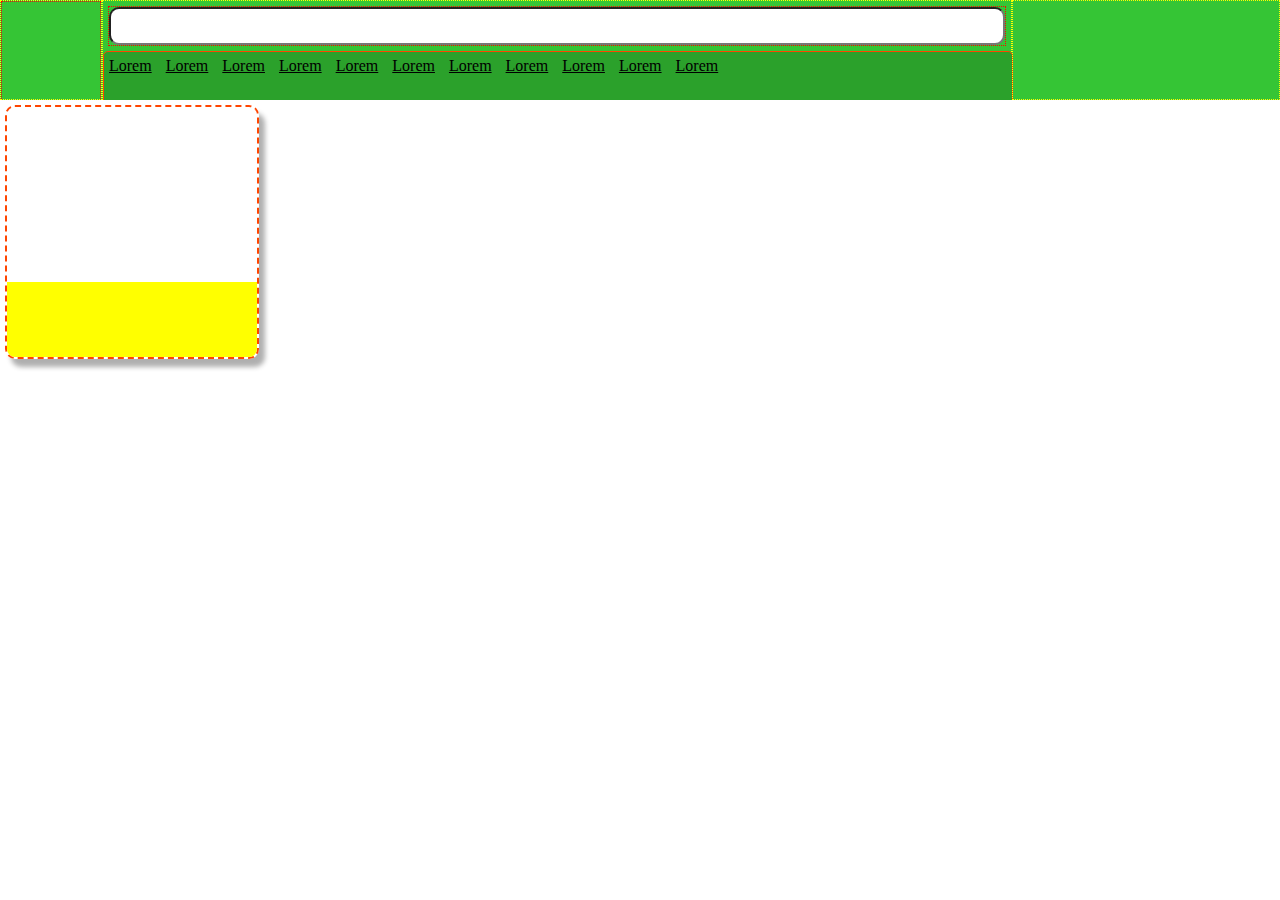
<file: index.html>
<html>
    <head>
        <title>Bala Shop</title>
        <link rel="shortcut icon" href="assets/bala.png" type="image/x-icon">
        <link rel="stylesheet" href="css.css">
        <link rel="stylesheet" href="https://fonts.googleapis.com/css2?family=Material+Symbols+Rounded:opsz,wght,FILL,GRAD@20..48,100..700,0..1,-50..200" />
        <script defer src="js.js"></script>
    </head>
    <body>
        <!-- sticky -->
        <div class="headerSticky">
            <!-- Left -->
            <div style="flex: 1; border: 1px yellow dotted;">
                <div id="logo"> 
                    <!-- <img src="assets/bala.png" alt="balashop-logo"> -->
                </div>
            </div>
            <!-- Center -->
            <div style="flex: 7; border: 1px yellow dotted;">
                <div id="searchinput">
                    <input type="text" >
                    <!-- <button><span class="material-symbols-rounded">search</span></button> -->
                </div>
                <div id="recommend">
                    <div>
                        <a href="http://">Lorem</a>
                    </div>
                    <div>
                        <a href="http://">Lorem</a>
                    </div>
                    <div>
                        <a href="http://">Lorem</a>
                    </div>
                    <div>
                        <a href="http://">Lorem</a>
                    </div>
                    <div>
                        <a href="http://">Lorem</a>
                    </div>
                    <div>
                        <a href="http://">Lorem</a>
                    </div>
                    <div>
                        <a href="http://">Lorem</a>
                    </div>
                    <div>
                        <a href="http://">Lorem</a>
                    </div>
                    <div>
                        <a href="http://">Lorem</a>
                    </div>
                    <div>
                        <a href="http://">Lorem</a>
                    </div>
                    <div>
                        <a href="http://">Lorem</a>
                    </div>
                    
                </div>
            </div>
            <!-- Right -->
            <div style="flex: 3; border: 1px yellow dotted;">
                <div id="icons">

                </div>
            </div>
        </div>
        <div style="display: table; height: fit-content; clear: both;">
            <div class="items">
                <div style="background-image: url('https://source.unsplash.com/random/250×250/?product'); background-size: cover; background-position-y: center; top: 0; width: 100%; height: 70%; position: absolute;"></div>
                <div style="background-color: yellow; bottom: 0; width: 100%; height: 30%; position: absolute;"></div>
            </div>

        </div>
    </body>
</html>
</file>
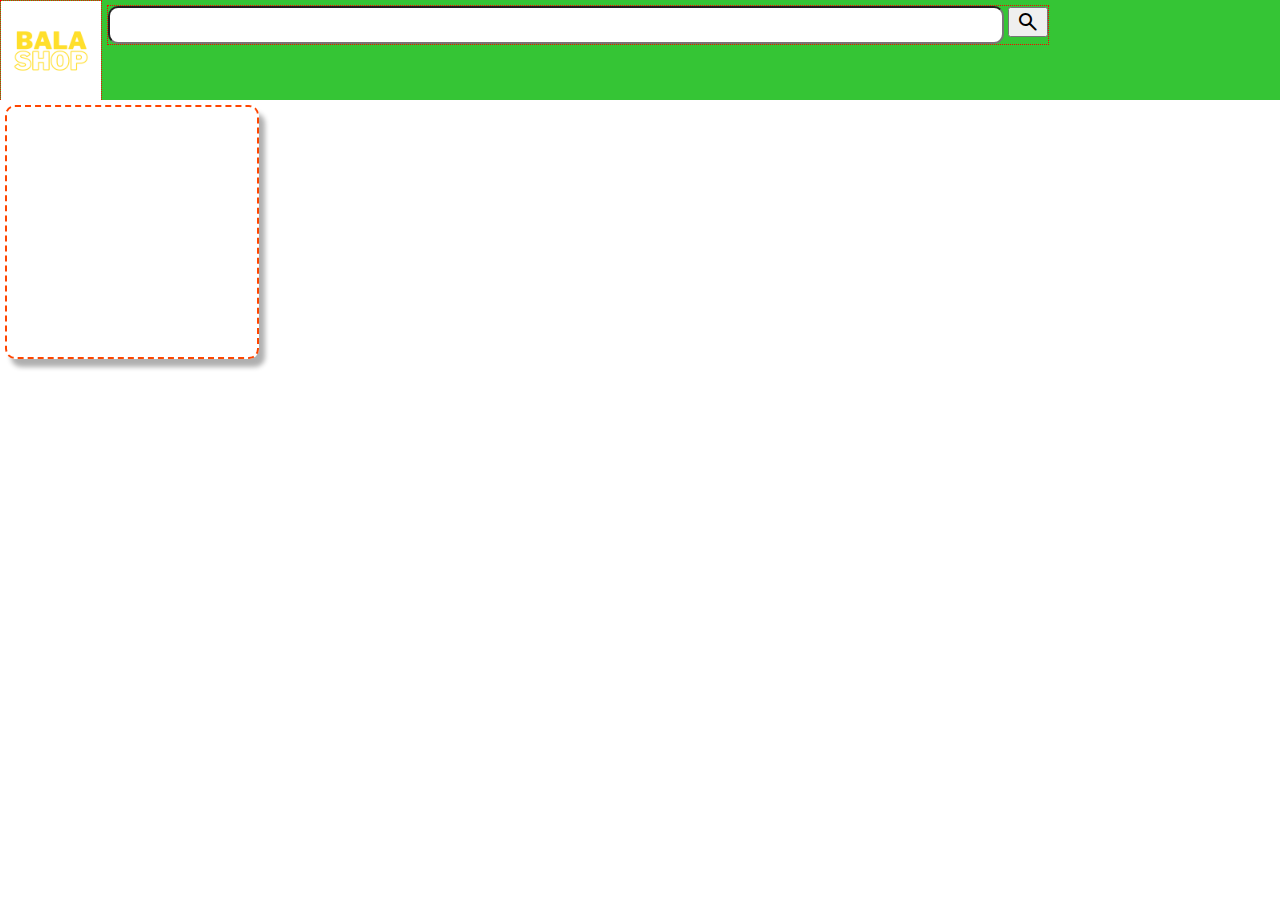
<file: html.html>
<html>
    <head>
        <link rel="stylesheet" href="css.css">
        <link rel="stylesheet" href="https://fonts.googleapis.com/css2?family=Material+Symbols+Rounded:opsz,wght,FILL,GRAD@20..48,100..700,0..1,-50..200" />
    </head>
    <body>
        <!-- sticky -->
        <div class="headerSticky">
            <div id="logo"> 
                <img src="bala.png" alt="balashop-logo">
            </div>
            <div id="searchinput">
                <input class="searchbar" type="text" >
                <button><span class="material-symbols-rounded">search</span></button>
            </div>
            <div id="icons">

            </div>
        </div>
        <div>
            <div class="items"></div>
        </div>
    </body>
</html>
</file>
<file: css.css>
body{
    padding: 0;
    margin: 0;
    overflow-y: auto;
}
img{
    width: 100%;
    height: 100%;
}
.headerSticky{
    width: 100%;
    height: 100px;
    background-color: rgb(53, 197, 53);
    /* background-color: rgba(43, 43, 43, 0.801); */
    position: -webkit-sticky;
    position: sticky;
    top: 0;
    display: flex;

    overflow: hidden;
    z-index: 99;
}
#logo{
    /* width: 100%; */
    height: 100%;
    border: 1px red dotted;
    aspect-ratio: 1/1;
    float: left;
}
#searchinput{
    /* width: 100%; */
    height: fit-content;
    float: left;
    top: 50%;
    border: 1px red dotted;
    margin: 5px;
}
#searchinput > input {
    font-size: 28px;
    position: relative;
    width: 70vw;
    border-radius: 10px;
    padding-right: 10px;
    padding-left: 10px;
}
#recommend{
    width: 100%;
    height: 100%;
    background-color: rgb(43, 161, 43);
    /* max-height: 2em; */
    float: left;
    border-radius: 5px;
    border: 1px orangered solid;
    /* overflow: hidden; */
}
#recommend > div{
    display: inline-block;
    padding: 5px;
    color: black;
}
#recommend > div > a{
    color: black;
}
.items{
    float: left;
    margin: 5px;
    aspect-ratio: 1/1;
    width: 250px;
    border-radius: 10px;
    overflow: hidden;
    border: 2px orangered dashed;
    position: relative;
    box-shadow: 6px 8px 5px rgba(0, 0, 0, 0.315);
}
</file>
